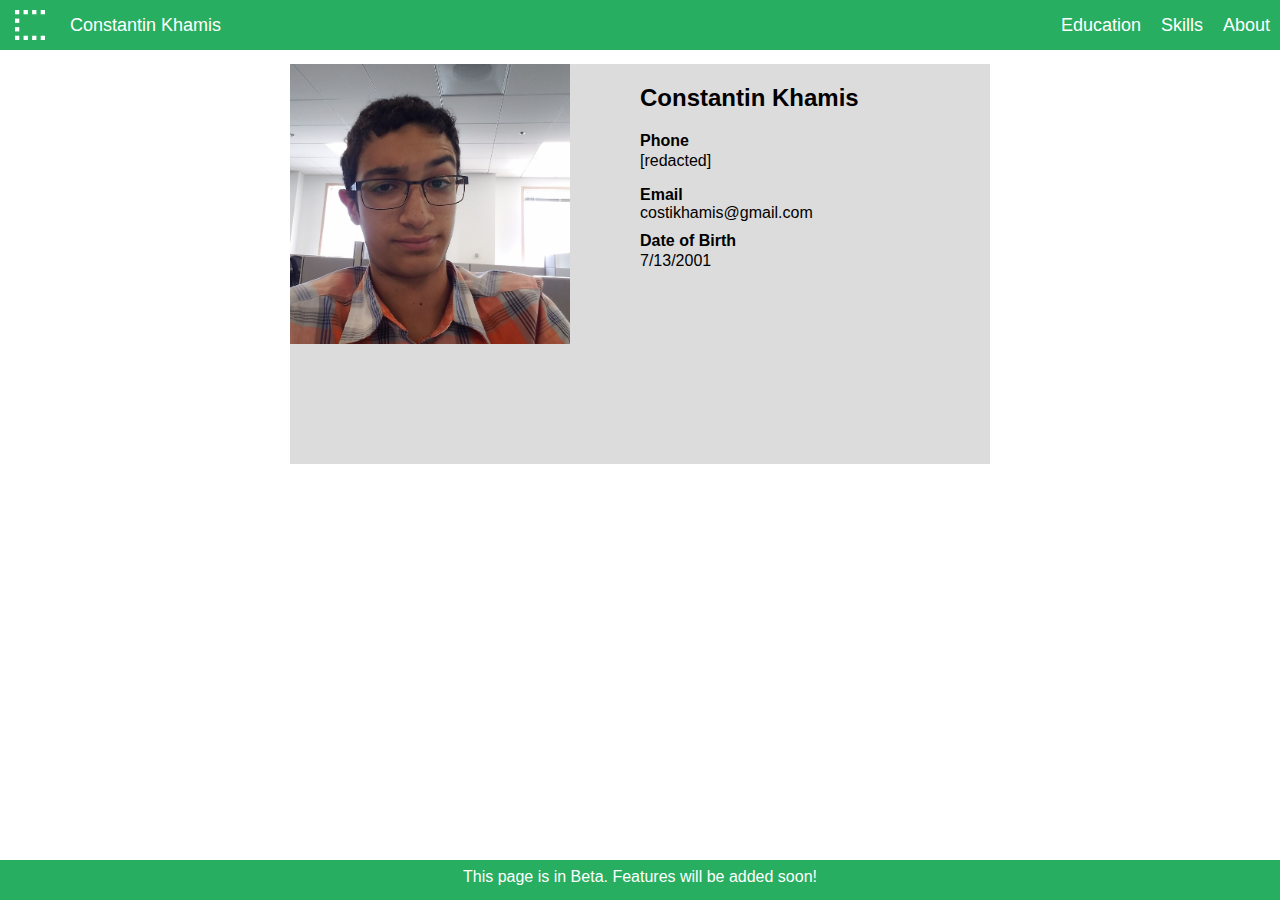
<file: HTML/About.html>
<!DOCTYPE html>
<html lang="en">
	<head>
		<meta charset="utf-8" />
		<link rel="stylesheet" href="../CSS/Constant.css">
		<link rel="stylesheet" href="../CSS/About.css">
		<title>Project Velocity</title>
		<link rel="icon" href="../Images/Logos/HighQualityLogoBareGrey.jpg">
		<script src="http://d3js.org/d3.v4.min.js" charset="utf-8"></script>
    <script src="https://ajax.googleapis.com/ajax/libs/jquery/3.2.1/jquery.min.js"></script>
	</head>
	<body>
    <iframe src="../Components/Header.html" class="Navigation" id="Header" frameBorder="0"></iframe>
   	<div id="aboutMe">
		<aside style="float:left;width:40%">
			<img src="../Images/Other/Costi.jpg" style="width:100%;">
		</aside>
		<article style="float:right;width:50%;padding-left:10%;">
			<h2>Constantin Khamis</h2>
			<h4>Phone</h4>
			<p>[redacted]</p>
			<h4>Email</h4>
			<a href="mailto:costikhamis@gmail.com">costikhamis@gmail.com</a>
			<h4>Date of Birth</h4>
			<p>7/13/2001</p>
		</article>
   	</div>
    <iframe src="../Components/Footer.html" class="Navigation" id="Footer" frameBorder="0"></iframe>
    <script src="../Javascript/Javascript.js"></script>
	</body>
</html>
</file>
<file: CSS/Constant.css>
body {
	margin: 0;
	padding: 0;
}
p, a, h1, h2, h3, h4 {
	font-family: 'Segoe UI', SegoeUI, "Helvetica Neue", Helvetica, Arial, sans-serif;
}
.Navigation {
	width: 100%;
	outline: none;
	background-color: #27AE60;
	padding:0;
	margin:0;
}
#Header {
	height: 50px;
}
#Footer {
	height: 40px;
	bottom: 0;
	position: absolute;
}
button {
	border: none;
	color: white;
	padding: 15px 32px;
	text-align: center;
	text-decoration: none;
	display: inline-block;
	font-size: 16px;
	margin: 4px 2px;
	cursor: pointer;
}
</file>
<file: CSS/About.css>
#aboutMe{
	margin: 10px auto 10px auto;
    width: 700px;
	height:400px;
	background-color:#DCDCDC;
}
#aboutMe article h4{
	margin-top:10px;
	margin-bottom: 0px;
}
#aboutMe article p, #aboutMe article a{
	margin-top:2px;
	color:black;
	text-decoration: none;
	text-decoration: none;
}
</file>
